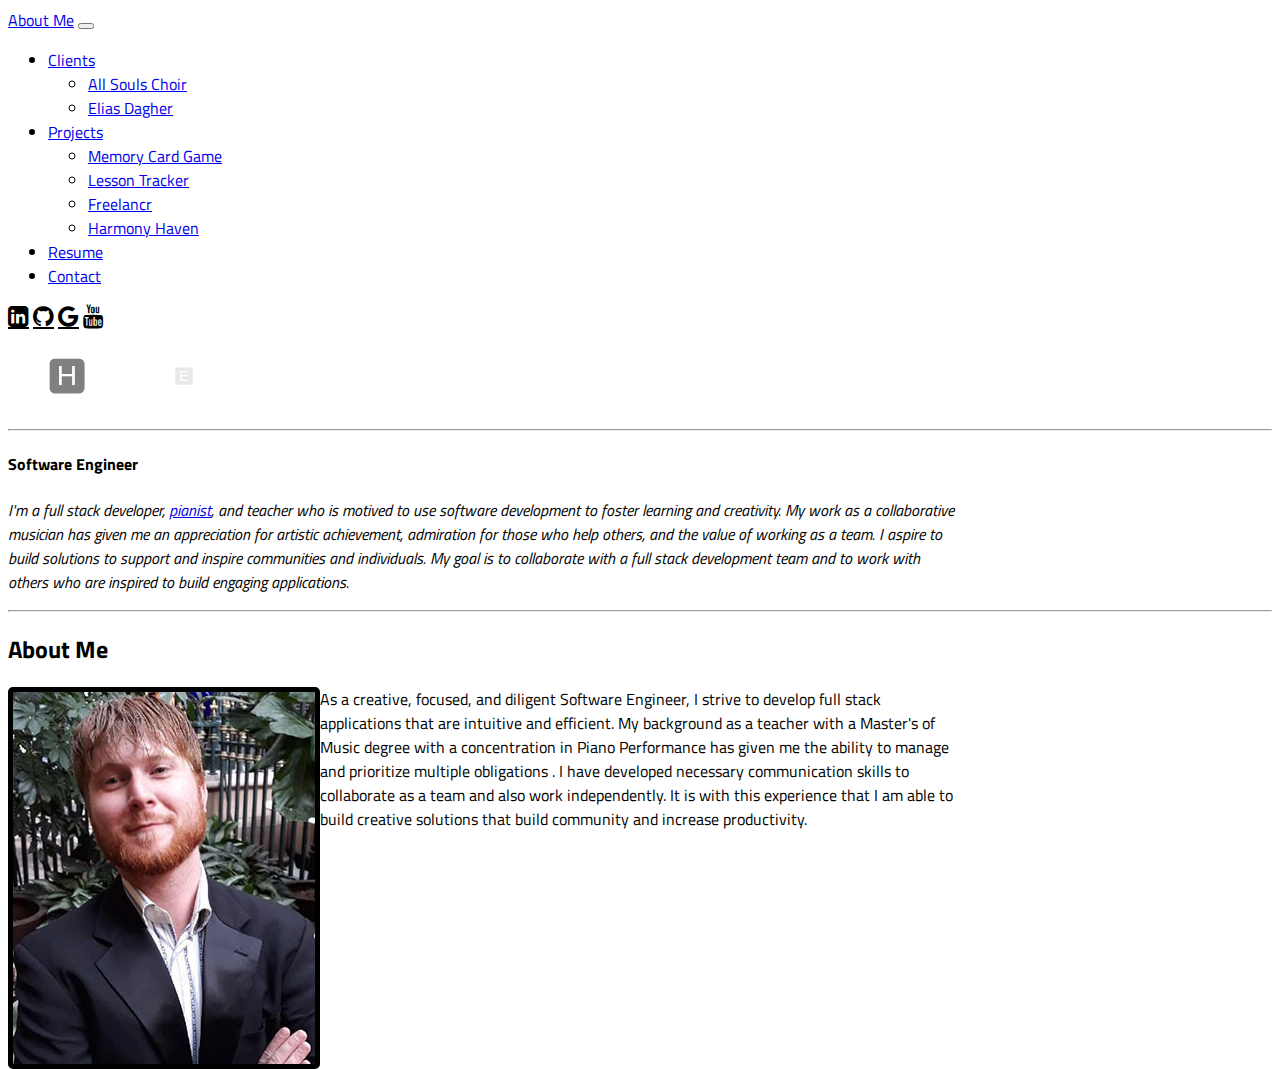
<file: index.html>
<!DOCTYPE html>
<html lang="en">
<head>
    <meta charset="UTF-8">
    <meta http-equiv="X-UA-Compatible" content="IE=edge">
    <meta name="viewport" content="width=device-width, initial-scale=1.0">
    <link rel="stylesheet" href="index.css">
    <link href="https://cdn.jsdelivr.net/npm/bootstrap@5.2.0/dist/css/bootstrap.min.css" rel="stylesheet" integrity="sha384-gH2yIJqKdNHPEq0n4Mqa/HGKIhSkIHeL5AyhkYV8i59U5AR6csBvApHHNl/vI1Bx" crossorigin="anonymous">
    <link rel="stylesheet" href="https://cdnjs.cloudflare.com/ajax/libs/font-awesome/4.7.0/css/font-awesome.min.css">
    <link rel="preconnect" href="https://fonts.googleapis.com"> 
    <link rel="preconnect" href="https://fonts.gstatic.com" crossorigin> 
    <link href="https://fonts.googleapis.com/css2?family=Titillium+Web:wght@300&display=swap" rel="stylesheet">
    <script src="https://cdnjs.cloudflare.com/ajax/libs/gsap/3.12.2/gsap.min.js"></script>
    <script src="/animation.js"></script>

</head>
<body id="googleFont">
  <nav class="navbar navbar-expand-lg bg-light">
    <div class="container-fluid">
      <a class="navbar-brand" href="./index.html">About Me</a>
      <button class="navbar-toggler" type="button" data-bs-toggle="collapse" data-bs-target="#navbarSupportedContent" aria-controls="navbarSupportedContent" aria-expanded="false" aria-label="Toggle navigation">
        <span class="navbar-toggler-icon"></span>
      </button>
      <div class="collapse navbar-collapse" id="navbarSupportedContent">
        <ul class="navbar-nav me-auto mb-2 mb-lg-0">
          <!-- Clients Navigation -->
          <li class="nav-item dropdown">
            <a class="nav-link dropdown-toggle" href="#" role="button" data-bs-toggle="dropdown" aria-expanded="false">
              Clients
            </a>
            <ul class="dropdown-menu">
              <li><a class="dropdown-item" href="https://www.uubraintreemusic.org" target="_blank">All Souls Choir</a></li>
              <li><a class="dropdown-item" href="https://eliasdagher.com/" target="_blank">Elias Dagher</a></li>
            </ul>
          </li>
          <li class="nav-item dropdown">
            <a class="nav-link dropdown-toggle" href="#" role="button" data-bs-toggle="dropdown" aria-expanded="false">
              Projects
            </a>
            <ul class="dropdown-menu">
              <li><a class="dropdown-item" href="./projectOne.html">Memory Card Game</a></li>
              <li><a class="dropdown-item" href="./projectTwo.html">Lesson Tracker</a></li>
              <li><a class="dropdown-item" href="./projectThree.html">Freelancr</a></li>
              <li><a class="dropdown-item" href="./projectFour.html">Harmony Haven</a></li>
            </ul>
          </li>
          <li class="nav-item">
            <a class="nav-link" href="./resume.html">Resume</a>
          </li>
          <li class="nav-item">
            <a class="nav-link" href="./contact.html">Contact</a>
          </li>
        </ul>
      </div>
    </div>
    <a href="https://www.linkedin.com/in/jacob-clapper/" class="fa fa-linkedin-square navbar-link m-2" style="font-size:24px;color:black;" id="navLinkColor"></a>
    <a href="https://github.com/bostonbachexchange" class="fa fa-github navbar-link m-2" style="font-size:24px;color:black;" id="navLinkColor"></a>
    <a href="./contact.html" class="fa fa-google navbar-link m-2" style="font-size:24px;color:black;" id="navLinkColor"></a>
    <a href="https://www.youtube.com/channel/UCZdJrUGgra3dvMQdsDrOJ0g/featured" class="fa fa-youtube navbar-link m-2" style="font-size:24px;color:black;" id="navLinkColor"></a>
  </nav>
  <div class="text-center">
    <div class="boxbody">
      <div class="box green">H</div>
      <div class="box green">E</div>
      <div class="box purple">L</div>
      <div class="box orange">L</div>
      <div class="box purple">O</div>
      <div class=""></div>
      <div class="box green">W</div>
      <div class="box purple">O</div>
      <div class="box orange">R</div>
      <div class="box purple">L</div>
      <div class="box purple">D</div>
      <!-- <div class="box green"></div> -->
    </div>
    <!-- <h1 class="m-4">Jacob Clapper</h1> -->
    <hr>
    <h4>Software Engineer</h3>
      <p  class="text-center mx-auto p-2 lh-lg" style="width: 75%;">
        <em>I'm a full stack developer, <a href="https://www.jacobclapper.com" target="_blank"> pianist</a>, and teacher who is motived to use software development to foster learning and creativity. My work as a collaborative musician has given me an appreciation for artistic achievement, admiration for those who help others, and the value  of working as a team. I aspire to build solutions to support and inspire communities and individuals. My goal is to collaborate with a full stack development team and to work with others who are inspired to build engaging applications. </em>
      </p>
    </div>
    <div class="text-center">
      <hr>
      <h2 class="m-4">About Me</h2>
    </div>
  <div>
    <img src="./assets/Profile.jpeg" style="float: left; border: 5px solid black; border-radius: 5px;" class="m-5">
  </div>
  <p class="mx-auto p-4 lh-lg" style="width: 75%;">As a creative, focused, and diligent Software Engineer, I strive to develop full stack applications that are intuitive and efficient. My background as a teacher with a Master's of Music degree with a concentration in Piano Performance has given me the ability to manage and prioritize multiple obligations . I have developed necessary communication skills to collaborate as a team and also work independently. It is with this experience that I am able to build creative solutions that build community and increase productivity.</p>
  <script src="animation.js"></script>
  <script src="https://cdn.jsdelivr.net/npm/@popperjs/core@2.11.5/dist/umd/popper.min.js" integrity="sha384-Xe+8cL9oJa6tN/veChSP7q+mnSPaj5Bcu9mPX5F5xIGE0DVittaqT5lorf0EI7Vk" crossorigin="anonymous"></script>
<script src="https://cdn.jsdelivr.net/npm/bootstrap@5.2.0/dist/js/bootstrap.min.js" integrity="sha384-ODmDIVzN+pFdexxHEHFBQH3/9/vQ9uori45z4JjnFsRydbmQbmL5t1tQ0culUzyK" crossorigin="anonymous"></script>
</body>
</html>
</file>
<file: index.css>
#googleFont {
    font-family: 'Titillium Web';
}

#navLinkColor:hover {
    color: teal !important;
}

.ml-1 {
    margin-left: 2 !important;
  }

  .resume {
    height: 100vh;
    width: 100%;
  }

  .boxbody {
    display: flex;
    align-items: center;
    justify-content: flex-start;
    min-height: 10vh;
    margin: 0;
    overflow: hidden;
  }
  
  .box {
    display: block;
  }
  


@import url("https://fonts.googleapis.com/css2?family=Signika+Negative:wght@400;600&display=swap");

.boxbody{display:flex;align-items:center;justify-content:space-around;min-height:10vh;
	font-family: "Signika Negative", sans-serif;}

h3 {
  position: fixed;
  top: 0;
  width: 50%;
  text-align: center;
}

.box {
  cursor: pointer;
  width: 30px;
  height: 30px;
  font-size: 24px;
  display: flex;
  align-items: center;
  justify-content: center;
  background-color: grey;
  border-radius: 5px;
  color: white;
  transition: background-color 0.1s ease;
}

.box:hover {
  background-color: #008080;
}
</file>
